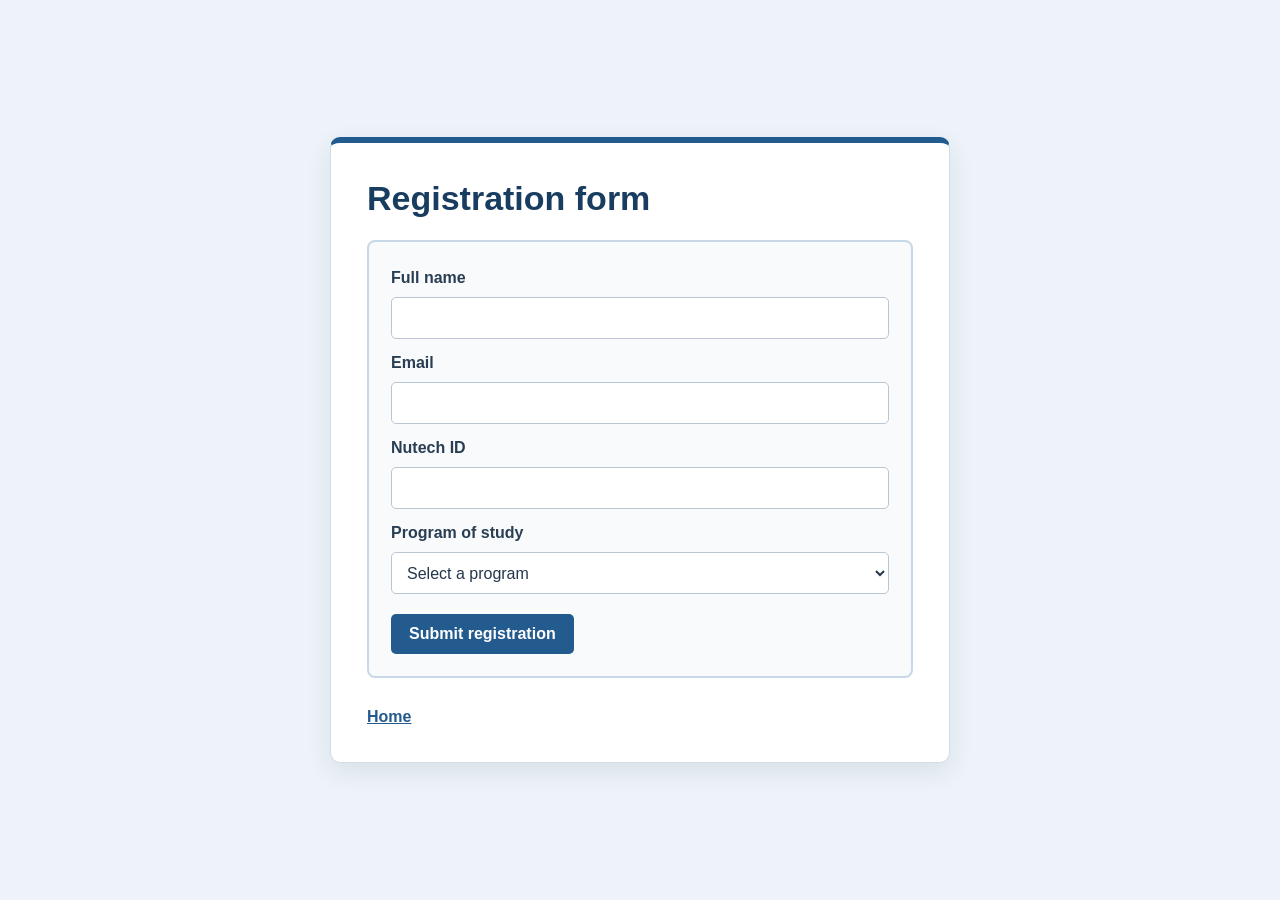
<file: form.html>
<!DOCTYPE html>
<html lang="en">
<head>
    <meta charset="UTF-8">
    <meta name="viewport" content="width=device-width, initial-scale=1.0">
    <title>Register | Student Registration</title>
    <link rel="stylesheet" href="styles.css">
</head>
<body class="form-page">
    <main class="card content-card">
        <h1>Registration form</h1>
        <form id="registration-form" class="contact-form" action="thanks.html" method="post">
            <label for="name">Full name</label>
            <input id="name" name="name" type="text" autocomplete="name" required>

            <label for="email">Email</label>
            <input id="email" name="email" type="email" autocomplete="email" required>

            <label for="nutech-id">Nutech ID</label>
            <input id="nutech-id" name="nutech-id" type="text" autocomplete="off" required>

            <label for="program">Program of study</label>
            <select id="program" name="program" required>
                <option value="" selected disabled>Select a program</option>
                <option value="computer-science">Computer Science</option>
                <option value="information-technology">INFORMATION TECHNOLOGY (IT)</option>
                <option value="cyber-security">Cyber Security</option>
                <option value="data-science">Data Science</option>
                <option value="artificial-intelligence">Artificial Intelligence (AI)</option>
                <option value="other">Other</option>
            </select>

            <button type="submit">Submit registration</button>
        </form>
        <a class="page-link" href="index.html">Home</a>
    </main>
    <script>
        document.getElementById("registration-form").addEventListener("submit", (event) => {
            event.preventDefault();
            window.location.assign("thanks.html");
        });
    </script>
</body>
</html>
</file>
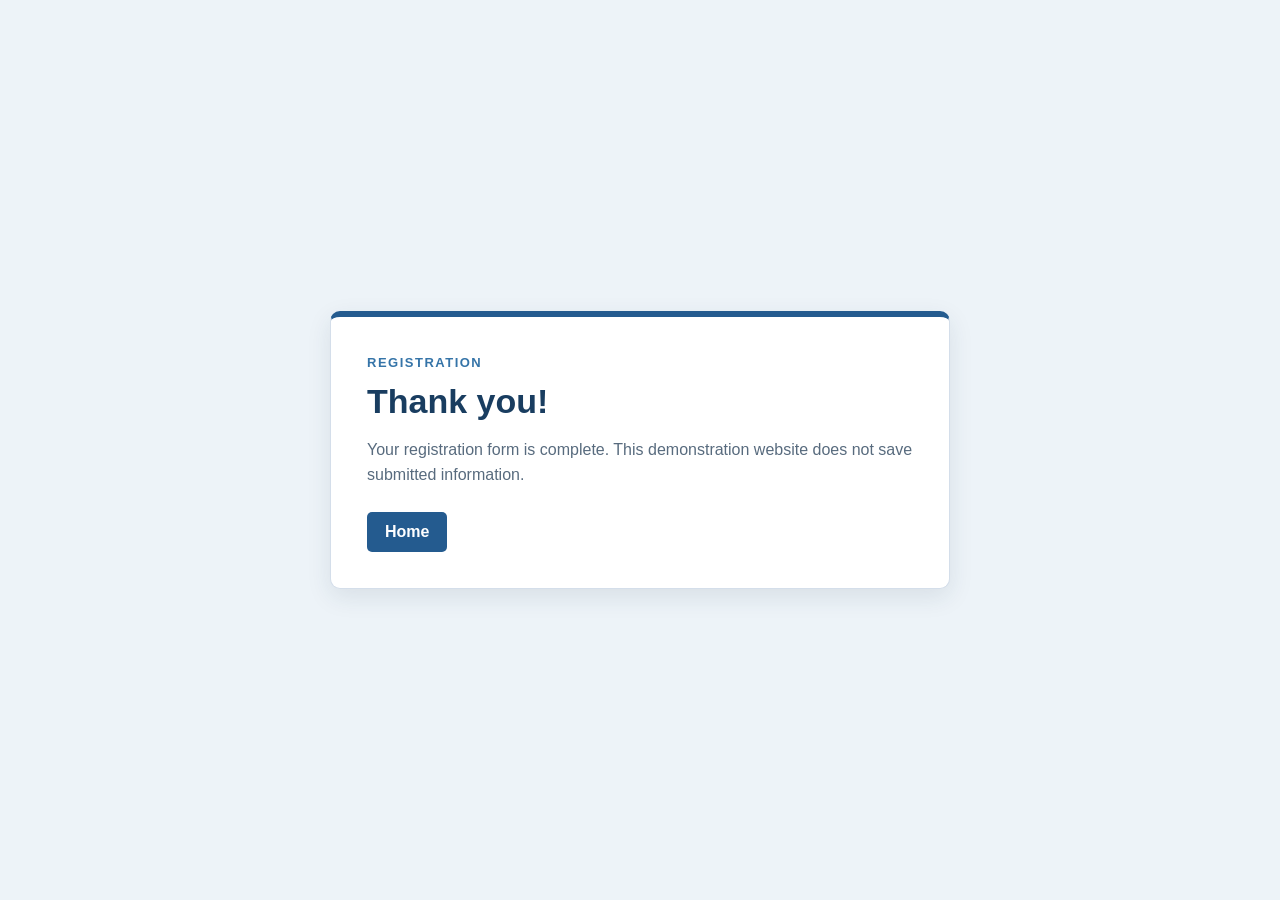
<file: thanks.html>
<!DOCTYPE html>
<html lang="en">
<head>
    <meta charset="UTF-8">
    <meta name="viewport" content="width=device-width, initial-scale=1.0">
    <title>Registration complete | Student Registration</title>
    <link rel="stylesheet" href="styles.css">
</head>
<body class="thanks-page">
    <main class="card content-card">
        <p class="eyebrow">REGISTRATION</p>
        <h1>Thank you!</h1>
        <p>Your registration form is complete. This demonstration website does not save submitted information.</p>
        <a class="page-link button-link" href="index.html">Home</a>
    </main>
</body>
</html>
</file>
<file: styles.css>
* {
    box-sizing: border-box;
}

body {
    min-height: 100vh;
    margin: 0;
    padding: 40px 20px;
    background-color: #edf3f8;
    color: #24364b;
    font-family: Arial, Helvetica, sans-serif;
}

.home-page,
.form-page,
.thanks-page {
    display: flex;
    align-items: center;
    justify-content: center;
}

.card {
    width: min(100%, 620px);
    padding: 36px;
    border: 1px solid #d4deea;
    border-top: 6px solid #245b8f;
    border-radius: 10px;
    background-color: #fff;
    box-shadow: 0 8px 24px rgba(32, 57, 83, 0.1);
}

.home-card {
    display: flex;
    align-items: center;
    gap: 30px;
    width: min(100%, 760px);
}

.profile-picture {
    width: 150px;
    height: 150px;
    flex: 0 0 150px;
    border: 4px solid #d6e6f3;
    border-radius: 50%;
    object-fit: cover;
}

.home-copy {
    max-width: 430px;
}

.eyebrow {
    margin: 0 0 8px;
    color: #3574a8;
    font-size: 13px;
    font-weight: bold;
    letter-spacing: 1.5px;
}

h1 {
    margin: 0 0 14px;
    color: #193d60;
    font-size: 34px;
}

p {
    color: #586b7e;
    line-height: 1.6;
}

.home-copy > p:not(.eyebrow) {
    margin: 0 0 20px;
}

.contact-form {
    display: grid;
    gap: 10px;
    margin: 22px 0;
    padding: 22px;
    border: 2px solid #c8d8e7;
    border-radius: 8px;
    background-color: #f8fafc;
}

.contact-form label {
    margin-top: 5px;
    color: #293e53;
    font-weight: bold;
}

.contact-form input,
.contact-form select {
    width: 100%;
    min-height: 42px;
    padding: 9px 11px;
    border: 1px solid #b9c7d4;
    border-radius: 5px;
    background-color: #fff;
    color: #24364b;
    font: inherit;
}

.contact-form input:focus,
.contact-form select:focus {
    border-color: #3574a8;
    outline: 2px solid #c9e0f3;
}

.page-link {
    display: inline-block;
    margin-top: 8px;
    color: #245b8f;
    font-weight: bold;
}

.button-link,
.contact-form button {
    padding: 11px 18px;
    border: 0;
    border-radius: 5px;
    background-color: #245b8f;
    color: #fff;
    font: inherit;
    font-weight: bold;
    text-decoration: none;
    cursor: pointer;
}

.button-link:hover,
.contact-form button:hover {
    background-color: #193f66;
}

.contact-form button {
    justify-self: start;
    margin-top: 10px;
}

@media (max-width: 560px) {
    body {
        padding: 24px 15px;
    }

    .card {
        padding: 26px 20px;
    }

    .home-card {
        flex-direction: column;
        gap: 20px;
        text-align: center;
    }

    h1 {
        font-size: 29px;
    }
}
</file>
